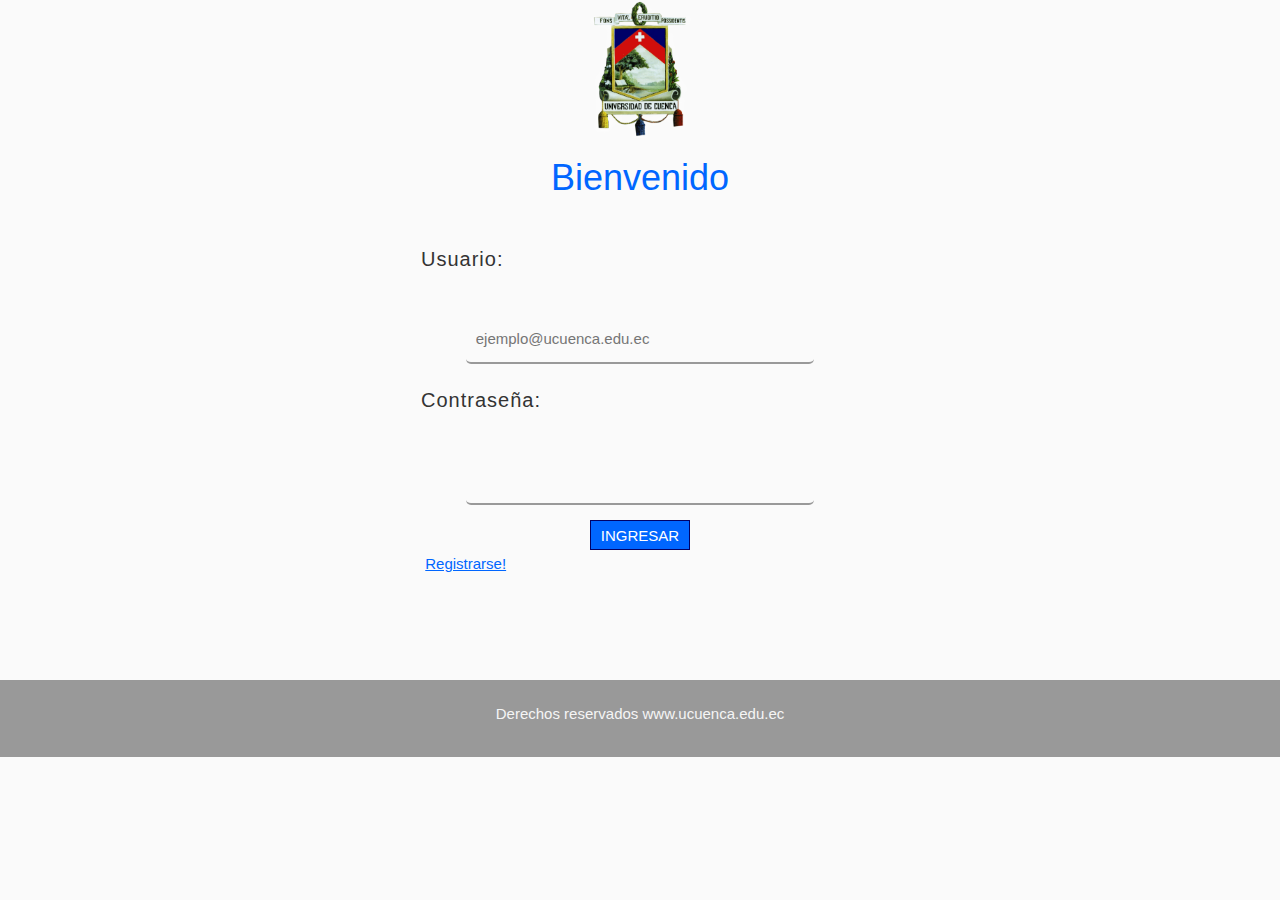
<file: GestorDeContenido Ver3.0/index.html>
<!DOCTYPE html>
<html>
<head>
  <title>Bienvenido</title>
  <meta name="viewport" content="width=device-width, initial-scale=1">
  <link rel="stylesheet" type="text/css" href="css/login.css">
  <link rel="stylesheet" href="https://maxcdn.bootstrapcdn.com/bootstrap/3.4.0/css/bootstrap.min.css">
  <link rel="stylesheet" type="text/css" href="css/temaPrincipal.css">
  <!--<link href="https://fonts.googleapis.com/css?family=Lato" rel="stylesheet" type="text/css">
  <link href="https://fonts.googleapis.com/css?family=Montserrat" rel="stylesheet" type="text/css">-->
  <script src="https://ajax.googleapis.com/ajax/libs/jquery/3.4.1/jquery.min.js"></script>
  <script src="https://maxcdn.bootstrapcdn.com/bootstrap/3.4.0/js/bootstrap.min.js"></script>
  <script src="javascript/login.js"></script>
  <link rel="icon" href="imagenes/logoUC.jpg">
</head>
<body id="myLogin" data-spy="scroll" data-target=".loggin-header" data-offset="50">
  <div class="login">
  <div class="login-header" class="navbar-fixed-top">
    <img src="imagenes/Escudo2.svg" class="logoLogin" href="#myPage"/>
    <h1>Bienvenido</h1>
  </div>
  <div class="login-form">
    <h3>Usuario:</h3>
    <input type="text" placeholder="ejemplo@ucuenca.edu.ec" id="usr"/>
    <h3>Contraseña:</h3>
    <input type="password" placeholder="" id="pssw" onKeyPress="pulsar(event)"/>
    <br>
    <input type="button" value="Ingresar" id="button-ingresar" class="login-button" onClick="ingreso()"/>
    <br>
    <a class="sign-up" id="register">Registrarse!</a><br>
    <label class="no-access" id="mensaje"></label>
  </div>
  	
  </div>
  
 <footer class="text-center">
  		<p>Derechos reservados <a href="https://www.ucuenca.edu.ec" data-toggle="tooltip" title="Visitanos">www.ucuenca.edu.ec</a></p> 
</footer>
<script>
$(document).ready(function(){
  // Initialize Tooltip
  $('[data-toggle="tooltip"]').tooltip(); 
  
  // Add smooth scrolling to all links in navbar + footer link
  $(".login-header a, footer a[href='#myLogin']").on('click', function(event) {

    // Make sure this.hash has a value before overriding default behavior
    if (this.hash !== "") {

      // Prevent default anchor click behavior
      event.preventDefault();

      // Store hash
      var hash = this.hash;

      // Using jQuery's animate() method to add smooth page scroll
      // The optional number (900) specifies the number of milliseconds it takes to scroll to the specified area
      $('html, body').animate({
        scrollTop: $(hash).offset().top
      }, 900, function(){
   
        // Add hash (#) to URL when done scrolling (default click behavior)
        window.location.hash = hash;
      });
    } // End if
  });
})
</script>

</body>
</html>
</file>
<file: GestorDeContenido Ver3.0/css/login.css>
.logoLogin {
	  font-family: Montserrat, sans-serif !important;
	  font-size: 11px !important;
	  margin-bottom: 0;
	  width: 12.5em;
      height: 12.5em;
	  border-top-left-radius: 0;
	  }
.login {
  margin:0 auto;
  max-width:500px;
}
.login-header {
  color:#06F;
  text-align:center;
  font-size:100%;
  font-family: Montserrat, sans-serif;
}
/* .login-header h1 {
   text-shadow: 0px 5px 15px #000; 
}*/
.login-form {
  border:.5px solid #fff;
   border-color: transparent;
 /* border-radius:10px;
  box-shadow:0px 0px 10px #000;*/
}
.login-form h3 {
  text-align:left;
  margin-left:30px;
  color:#333;
  letter-spacing: 1px !important;
}
.login-form {
  box-sizing:border-box;
  padding-top:15px;
  padding-bottom:10%;
  margin:5% auto;
  text-align:center;
}
.login input[type="text"],
.login input[type="password"] {
  max-width:400px;
  width: 70%;
  line-height:3em;
  font-family: 'Ubuntu', sans-serif;
  margin:1em 2em;
  border-radius:5px;
  border:2px solid #f2f2f2;
  outline:none;
  padding-left:10px;
  outline: 0;
  border-width: 0 0 2px;
  border-color: #999;
  background-color:transparent;
  
}
.login input[type="text"]:focus,
.login input[type="password"]:focus {
  border-color: #036;
  color:#333;
}
.login-form input[type="button"] {
  height:30px;
  width:100px;
  background:#06F;
  border:1px solid #f2f2f2;
 /* border-radius:20px;*/
  color: #FFF;
  text-transform:uppercase;
  font-family: 'Ubuntu', sans-serif;
  cursor:pointer;
  border-color:#006;
}
.login-form input[type="button"]:active {
	background-color:#009;

}
.sign-up{
  color:#06F;
  margin-left:-70%;
  cursor:pointer;
  text-decoration:underline;
}
.no-access {
	color:#F00;	
}

/*Media Querie*/
@media only screen and (min-width : 150px) and (max-width : 530px){
  .login-form h3 {
    text-align:center;
    margin:0;
  }
  .sign-up {
    margin:10px 0;
  }
  .no-access{
	  margin:10px 0;
	  color:#F00; 
}
  .login-button {
    margin-bottom:10px;
  }
}
</file>
<file: GestorDeContenido Ver3.0/css/temaPrincipal.css>
/*Letra y color de fondo del sitio*/
body {
    font: 400 15px/1.8 Lato, sans-serif;
    color: #777;
    background-size: 100% 110%;
	background-color: #FAFAFA
  }
  /*Tamaño y espaciado de los titulos h3 y h4 */
  h3, h4 {
    margin: 10px 0 30px 0;
   /* letter-spacing: 10px;   */   
    font-size: 20px;
    color: #111;
  }
  .container {
    padding: 80px 120px;
  }
/*caracteristicas basicas de los botones */
  .btn {
    padding: 10px 20px;
    background-color: #06F;
    color: #f1f1f1;
    border-radius: 0;
    transition: .2s;
  }
  .btn:hover, .btn:focus {
    border: 1px solid #333;
    background-color: #fff;
    color: #000;
  }/* manejo de la cabecera*/
 /* barra de navegacion del header caracteristicas */
  .navbar {
    font-family: Montserrat, sans-serif;
    margin-bottom: 0;
	background-color: #E3E3E3;
    border: 0;
    font-size: 13px !important;
    letter-spacing: 4px;
    opacity: 0.9;
	alignment-adjust:auto;
  }
   /* de letra de la barra de navegacion*/
  .navbar li a, .navbar .navbar-brand {
    color: #00C !important;
  }
 /*Caracteristicas del escudo y letras del top bar*/

/*.logo {
		width: 270px;
      height: 65px;
	  letter-spacing: 2px !important;
	  color: #00C !important;
	  font-weight:bold;
	  padding: 0px !important;
	  }*/
  .logo {
	  font-family: "Times New Roman", Times, serif;
	  font-size: 14px !important;
	  margin-bottom: 0;
	  width: 4.5em;
      height: 4.5em;
	  border-top-left-radius: 0;
	  letter-spacing: 2px !important;
	  color: #00C !important;
	 /* font-weight:bold;
	  }
	  .logo:hover{/*Cambiar forma del puntero cuando el mouse esta encima*/
		  cursor: pointer;
		  }
  .navbar-nav li a:hover {/*Color de letra de cuando el mouse esta sobre letra de la nav barra*/
    color: #009 !important;
  }
  .navbar-nav li.active a {/*Color cuando nos ubicamos en alguna pestania se pinta esta como inicio*/
    color: #fff !important;
    background-color: #06F !important;
  }
  .navbar-default .navbar-toggle { /*Bordes de la barra de navegacion transparentes*/
    border-color: transparent;
  }
  .open .dropdown-toggle {/*Colores de letra y fondo cuando se abre el menu desplegable*/
    color: #fff;
    background-color: #06F !important;
  }
  .dropdown-menu li a {/*Color del texto del menu desplegable*/
    color: #000 !important;
  }
  .dropdown-menu li a:hover {
    background-color: #09F !important;/*Color del fondo del menu desplegable con el mouse encima*/
  }/*Caracteristicas del pie de pagina, colores tamanios*/
  footer {
    background-color: #999;
    color: #f5f5f5;
    padding: 20px;
  }
  footer a {
    color: #f5f5f5;
  }
  footer a:hover {
    color: #06F;
    text-decoration: none;
  }  
 .row.content {height: 450px;
 }
 .paginacion {
	 text-align:center;
	 width:100%;
	 }
 .sidenav {
      /*padding-top: 20px;
      /*background-color: #f1f1f1;*/
	  width: 30%;
      height: auto;
	  padding: 10px;
    }/*Caracteristicas de metadatos cuadro inferior al video*/
	.metadatosVideo{
		text-align:justify;
		/*border-right: 1px solid;*/
		border: 1px solid;
		border-right-color:#DBDBDB;
		border-color:#DBDBDB;
		font-size: 1.0vw;
		z-index: -1;
		/*background-color:#DBDBDB;*/
		}
		.caracter{
			margin-left:10px;
			font-weight:bold;
			font-size: 1.0vw;
			z-index: -1;
			}
		.detail{
			font-weight:200;
			font-size: 1.0vw;
			z-index: -1;
			}
			/****Consideraciones tabla principal***/
		.th-sm{
			background-color:#616161;
			color:#EEE;
			}
			
			/**Consideraciones y caracteristicas del radio button para los filtros*/

/* The container */
			.radioInput {
			  position: relative;
			  margin-bottom: 12px;
			  cursor: pointer;
			  font-size: 16px;
			  background-color: #00C !important;
			  border-color: #00C; 
			  
			}
			/**Region de los radio butons para filtrar la tabla*/
		.radioButons{
			float: right;
			color:#363636;
			}
			/**Puntero sobre los iconos de paginacion*/
		.glyphicon:hover{
					cursor:pointer;
		}
		/***subcabecera de divs**/

		.glyphicon-remove{
			color:#C30;
			}
		.glyphicon-edit{
			color:#03C;
			}
        .glyphicon-eye-open{
            color: darkslategrey;
        }
         .editModal{
			width: 60%;
        	position: absolute;
        	left: 25%;
			top: 25%;
        }
        .tipoEdit{
        	width: 25% !important;
        }
        .inputEdit{
			border-left:none;
			border-top:none;
			border-right:none;
			width: 90%;

			/*background-color:#FAFAFA;*/
			border-width: 0 0 2px;

        }
			/************Consideraciones para hacer responsive a la pagina*****************/
        
     @media screen and (max-width: 767px) {
      .sidenav {
        height: auto;
        padding: 15px;
		 width:auto;
      }
       .editModal{
			top: 20%;
			width: 100%;
			position: relative;
        	left: auto;
        }
	  .videoDiv {
		 
		  
		  }
	  .metadatosVideo{
		  display:none;
		  }
      .row.content {height:auto;} 
	  .breadcrumb{
			text-align:center;
	  		width:auto;}
		footer {
			width:auto;	
			}
    }
</file>
